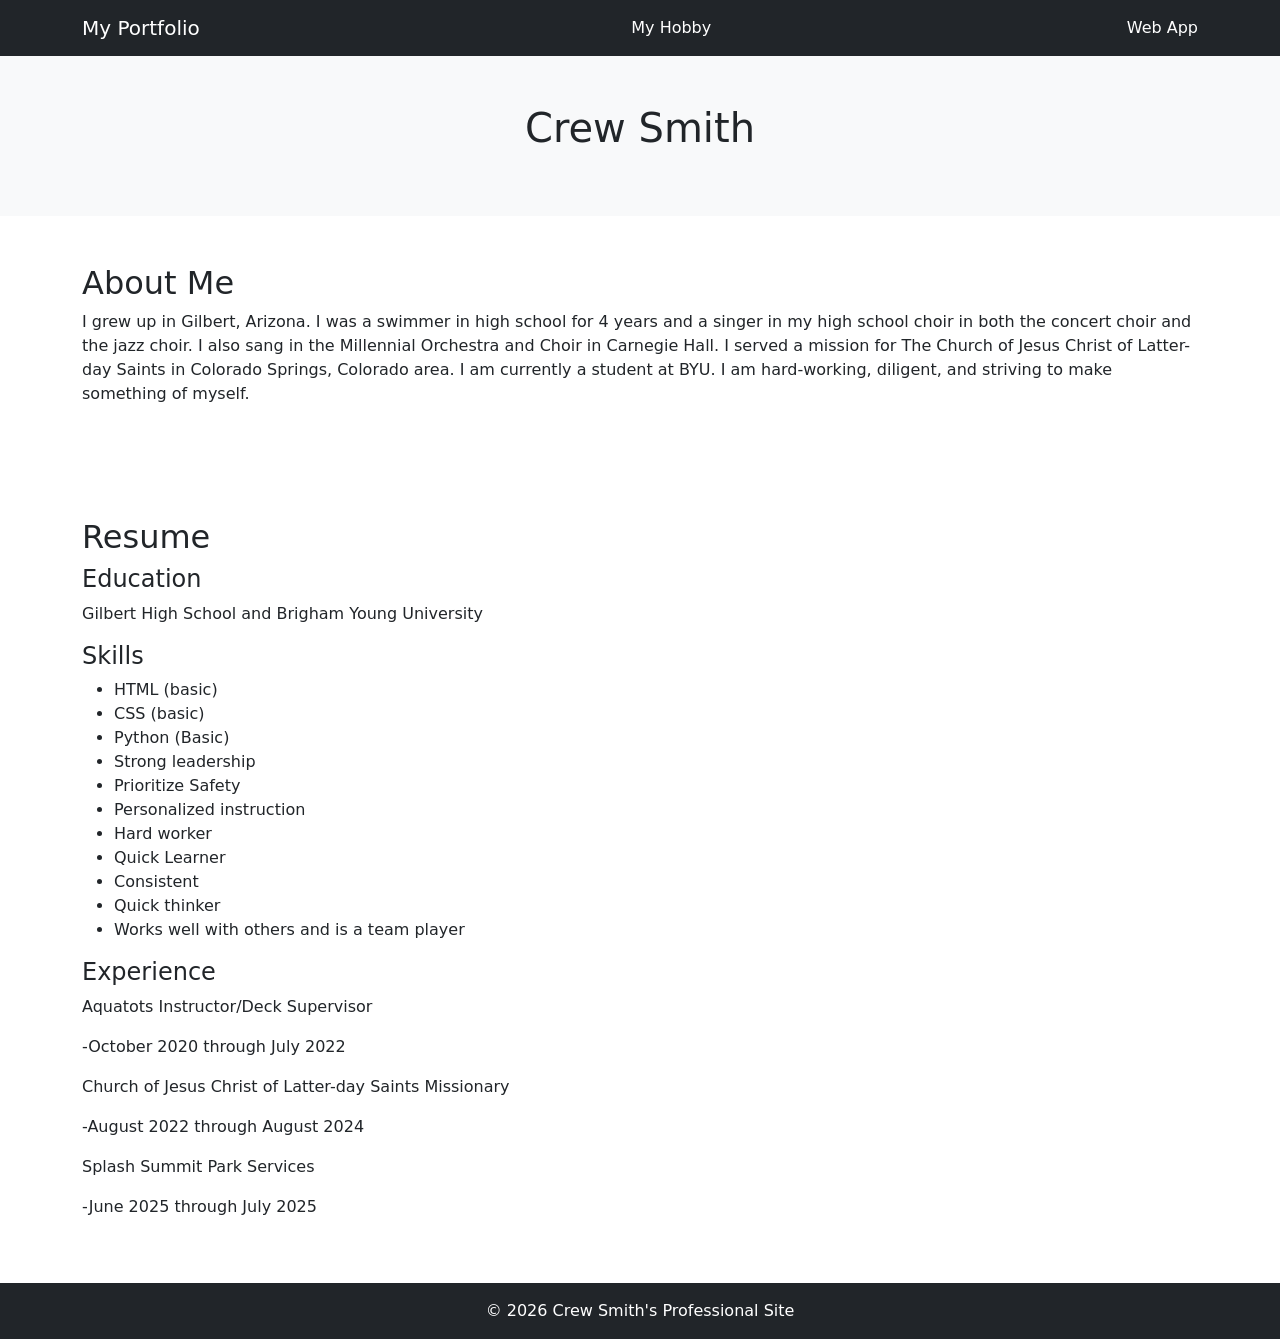
<file: index.html>
<!DOCTYPE html>
<html lang="en">
<head>
  <meta charset="UTF-8">
  <title>Crew Smith's Professional Site</title>

  <!-- Bootstrap -->
  <link href="https://cdn.jsdelivr.net/npm/bootstrap@5.3.3/dist/css/bootstrap.min.css" rel="stylesheet">

</head>

<body>

<!-- NAVBAR -->
<nav class="navbar navbar-expand-lg navbar-dark bg-dark">
  <div class="container">
    <a class="navbar-brand" href="#">My Portfolio</a>
    <a class="nav-link text-white" href="scratch.html">My Hobby</a>
    <a class="nav-link text-white" href="app.html">Web App</a>
  </div>
</nav>

<!-- HEADER -->
<header class="bg-light text-center p-5">
  <h1>Crew Smith</h1>
  <p class="lead"></p>
</header>

<!-- ABOUT -->
<section class="container py-5">
  <h2>About Me</h2>
  <p>I grew up in Gilbert, Arizona. I was a swimmer in high school for 4 years and a singer in my high school choir in both the 
    concert choir and the jazz choir. I also sang in the Millennial Orchestra and Choir in Carnegie Hall. I served a mission for The Church of Jesus Christ of Latter-day Saints in Colorado Springs, 
    Colorado area. I am currently a student at BYU. I am hard-working, diligent, and striving to make something of myself.</p>
</section>

<!-- RESUME SECTION -->
<section class="container py-5">
  <h2>Resume</h2>

  <h4>Education</h4>
  <p>Gilbert High School and Brigham Young University</p>

  <h4>Skills</h4>
  <ul>
    <li>HTML (basic) </li>
    <li>CSS (basic) </li>
    <li>Python (Basic) </li>
    <li>Strong leadership
    <li>Prioritize Safety </li>
    <li>Personalized instruction </li>
    <li>Hard worker </li>
    <li>Quick Learner </li>
    <li>Consistent </li>
    <li>Quick thinker </li>
    <li>Works well with others and is a team player </li>
  </ul>

  <h4>Experience</h4>
  <p>Aquatots Instructor/Deck Supervisor</p>
  <p>-October 2020 through July 2022</p>
  <p>Church of Jesus Christ of Latter-day Saints Missionary<p>
  <p>-August 2022 through August 2024</p>
  <p>Splash Summit Park Services<p>
  <p>-June 2025 through July 2025</p>
  
</section>

<!-- FOOTER -->
<footer class="bg-dark text-white text-center p-3">
  © 2026 Crew Smith's Professional Site
</footer>

</body>
</html>
</file>
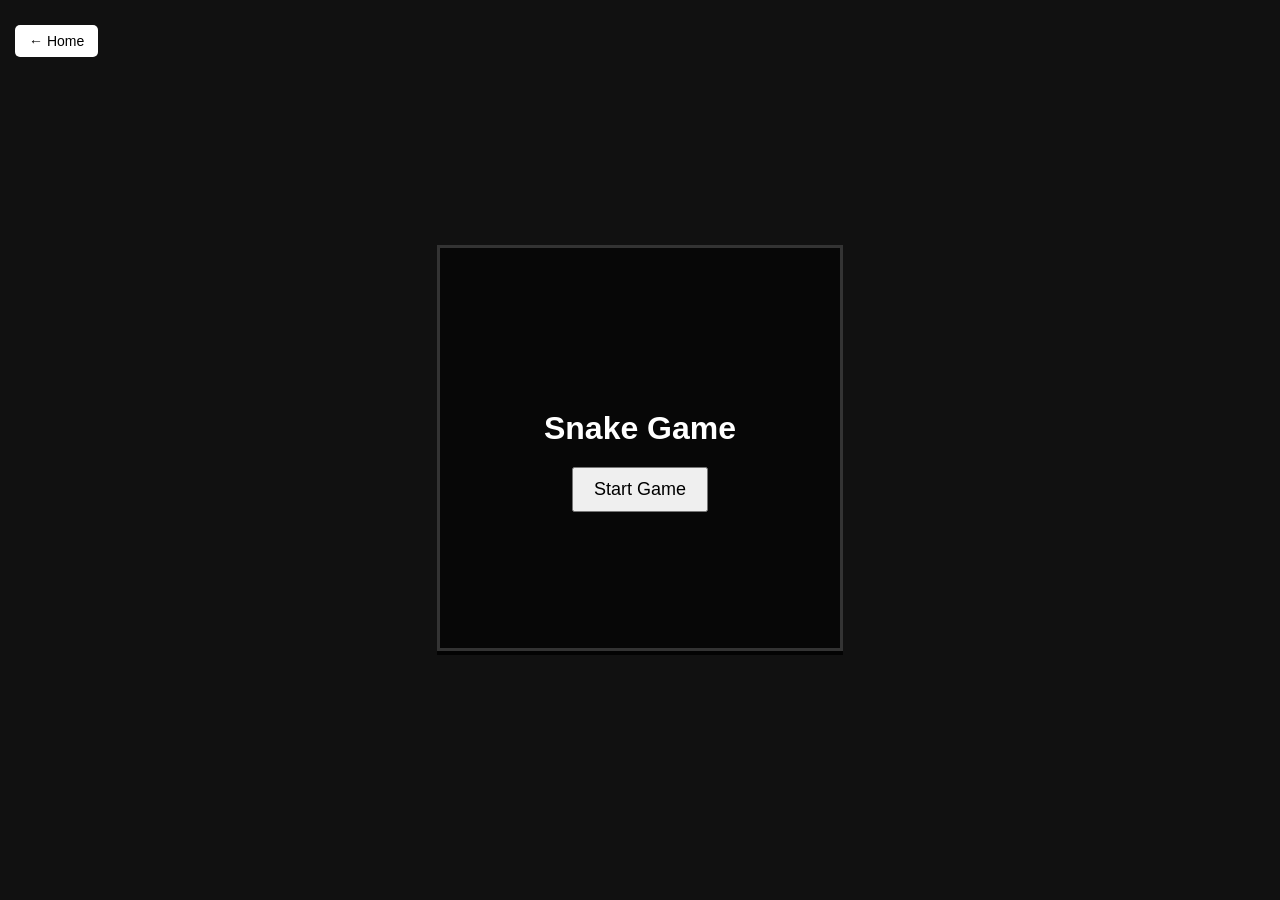
<file: app.html>
<!DOCTYPE html>
<html lang="en">
<head>
<meta charset="UTF-8">
<title>Snake Game</title>
<style>
    body {
        display: flex;
        justify-content: center;
        align-items: center;
        height: 100vh;
        background: #111;
        margin: 0;
        font-family: Arial;
        color: white;
    }

    /* 🔙 Home Button */
    #homeBtn {
        position: absolute;
        top: 15px;
        left: 15px;
        padding: 8px 14px;
        font-size: 14px;
        background: white;
        color: black;
        border: none;
        cursor: pointer;
        border-radius: 5px;
    }

    #container {
        position: relative;
    }

    canvas {
        background: #222;
        border: 3px solid white;
    }

    .overlay {
        position: absolute;
        top: 0;
        left: 0;
        width: 100%;
        height: 100%;
        background: rgba(0,0,0,0.8);
        display: flex;
        flex-direction: column;
        justify-content: center;
        align-items: center;
    }

    button {
        padding: 10px 20px;
        font-size: 18px;
        margin-top: 10px;
        cursor: pointer;
    }

    h1 {
        margin-bottom: 10px;
    }
</style>
</head>
<body>

<!-- 🔙 Home Button -->
<button id="homeBtn" onclick="goHome()">← Home</button>

<div id="container">
    <canvas id="game" width="400" height="400"></canvas>

    <div id="startScreen" class="overlay">
        <h1>Snake Game</h1>
        <button onclick="startGame()">Start Game</button>
    </div>

    <div id="gameOverScreen" class="overlay" style="display:none;">
        <h1>You Died</h1>
        <button onclick="startGame()">Restart</button>
    </div>
</div>

<script>
const canvas = document.getElementById("game");
const ctx = canvas.getContext("2d");

const grid = 20;
let count = 0;
const speed = 12;

let running = false;
let snake;
let apple;

function initGame() {
    snake = {
        x: 160,
        y: 160,
        dx: grid,
        dy: 0,
        cells: [],
        maxCells: 4
    };

    apple = {
        x: getRandomInt(0, 20) * grid,
        y: getRandomInt(0, 20) * grid
    };
}

function startGame() {
    document.getElementById("startScreen").style.display = "none";
    document.getElementById("gameOverScreen").style.display = "none";
    initGame();
    running = true;
}

function gameOver() {
    running = false;
    document.getElementById("gameOverScreen").style.display = "flex";
}

/* 🔙 Go back to main page */
function goHome() {
    window.location.href = "index.html"; // change if your main page has a different name
}

function getRandomInt(min, max) {
    return Math.floor(Math.random() * (max - min)) + min;
}

function loop() {
    requestAnimationFrame(loop);

    if (!running) return;

    if (++count < speed) return;
    count = 0;

    ctx.clearRect(0, 0, canvas.width, canvas.height);

    snake.x += snake.dx;
    snake.y += snake.dy;

    if (
        snake.x < 0 ||
        snake.x >= canvas.width ||
        snake.y < 0 ||
        snake.y >= canvas.height
    ) {
        gameOver();
        return;
    }

    snake.cells.unshift({x: snake.x, y: snake.y});

    if (snake.cells.length > snake.maxCells) {
        snake.cells.pop();
    }

    ctx.fillStyle = "red";
    ctx.fillRect(apple.x, apple.y, grid - 1, grid - 1);

    ctx.fillStyle = "lime";
    snake.cells.forEach(function(cell, index) {
        ctx.fillRect(cell.x, cell.y, grid - 1, grid - 1);

        if (cell.x === apple.x && cell.y === apple.y) {
            snake.maxCells++;
            apple.x = getRandomInt(0, 20) * grid;
            apple.y = getRandomInt(0, 20) * grid;
        }

        for (let i = index + 1; i < snake.cells.length; i++) {
            if (cell.x === snake.cells[i].x && cell.y === snake.cells[i].y) {
                gameOver();
            }
        }
    });
}

document.addEventListener("keydown", function(e) {
    if (!running) return;

    if (e.key === "ArrowLeft" && snake.dx === 0) {
        snake.dx = -grid;
        snake.dy = 0;
    } else if (e.key === "ArrowUp" && snake.dy === 0) {
        snake.dy = -grid;
        snake.dx = 0;
    } else if (e.key === "ArrowRight" && snake.dx === 0) {
        snake.dx = grid;
        snake.dy = 0;
    } else if (e.key === "ArrowDown" && snake.dy === 0) {
        snake.dy = grid;
        snake.dx = 0;
    }
});

initGame();
requestAnimationFrame(loop);
</script>

</body>
</html>
</file>
